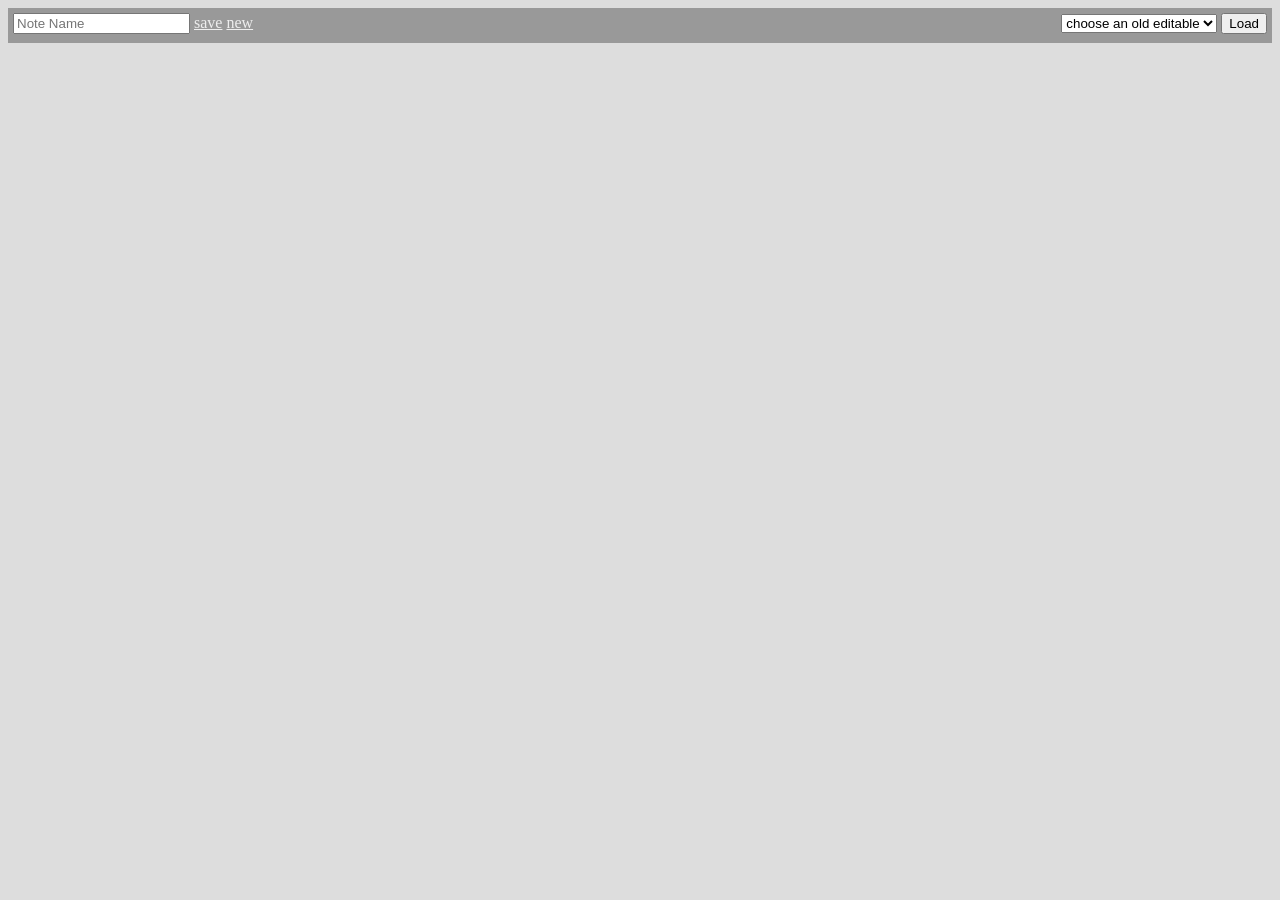
<file: contenteditable.html>
<html>
	<head>
		<style type="text/css">
      body {
        background: #ddd;
      }
      form {
        float:right;
      }
      .hat {
        height: 25px;
        background: #999;
        padding: 5px;
        margin-bottom: 10px;
      }
      .hat label { 
        color: #fff;
      }
      .hat a {
        color: #eee;
      }
      .hat #message {
        margin-left: 10px;
      }
      .hat #message.success {
        color: green;
      }
      .hat #message.fail {
        color: #c00;
      }
		</style>
		<title>Content Editable</title>
	</head>
	<body>
    <div class="hat">
      <input id="filename" name="filename" placeholder="Note Name"/>
  		<a href="#" id="save">save</a>
      <a href="#" id="new">new</a>
      <span id="message"></span>
      <form id="form_editables" name="form_editables">
        <select id="editables"><option>choose an old editable</option></select>
        <input type="submit" value="Load" />
      </form>
    </div>
		<div id="content" contenteditable></div>

    <script>
      var form = document.getElementById("form_editables");
      var editable_select = document.getElementById("editables");
      var content = document.getElementById("content");
      var filename = document.getElementById("filename");
      var saved = false;

      content.addEventListener("onkeypress", function() {
        saved = false;
      });

      content.style.height= window.innerHeight - 100;

      for (var key in localStorage){
        if(key.indexOf("_editables") > 0) {
          var option=document.createElement("option");
          name = key.substring(0,key.indexOf("_editables"));
          option.text = name;
          option.value = name;
          editable_select.add(option,null);
        }
      }

      window.onresize = function(event) { 
        content.style.height= window.innerHeight - 100;
      }
      
      form.addEventListener("submit", function(e) {
        e.preventDefault();
        if(content.innerHTML == "") {
          load_editable();
        } else if(confirm("Loading new content will replace the content in the editable area. Are you sure you want to do this?")) {
          load_editable();
        }
      });

      document.getElementById("save").addEventListener("click", function () {
        if(filename.value != "") {
          localStorage.setItem(filename.value + "_editables", content.innerHTML);
          saved = true;
          say(filename.value + " saved", "success")          
        } else {
          say("You need to name your note for it to be saved");
        }
      });

      document.getElementById("new").addEventListener("click", function() {
        if(saved || content.innerHTML != "" && confirm("You'll loose any changes you've made that are unsaved! Are you sure?")) {
          content.innerHTML = "";
          editable_select.selectedIndex = 0;
        }
      });

      function load_editable() {
        var key = editable_select.options[editable_select.selectedIndex].text;
        filename.value = key;
        content.innerHTML = localStorage.getItem(key + "_editables");
      }

      function say(m,color) {
        var e = document.getElementById("message");
        e.innerHTML = m;
        e.className = color == "success" ? "success" : "fail";
        setTimeout( function(){
          e.innerHTML = "";
        },5000);
      }
    </script>
	</body>
</html>
</file>
